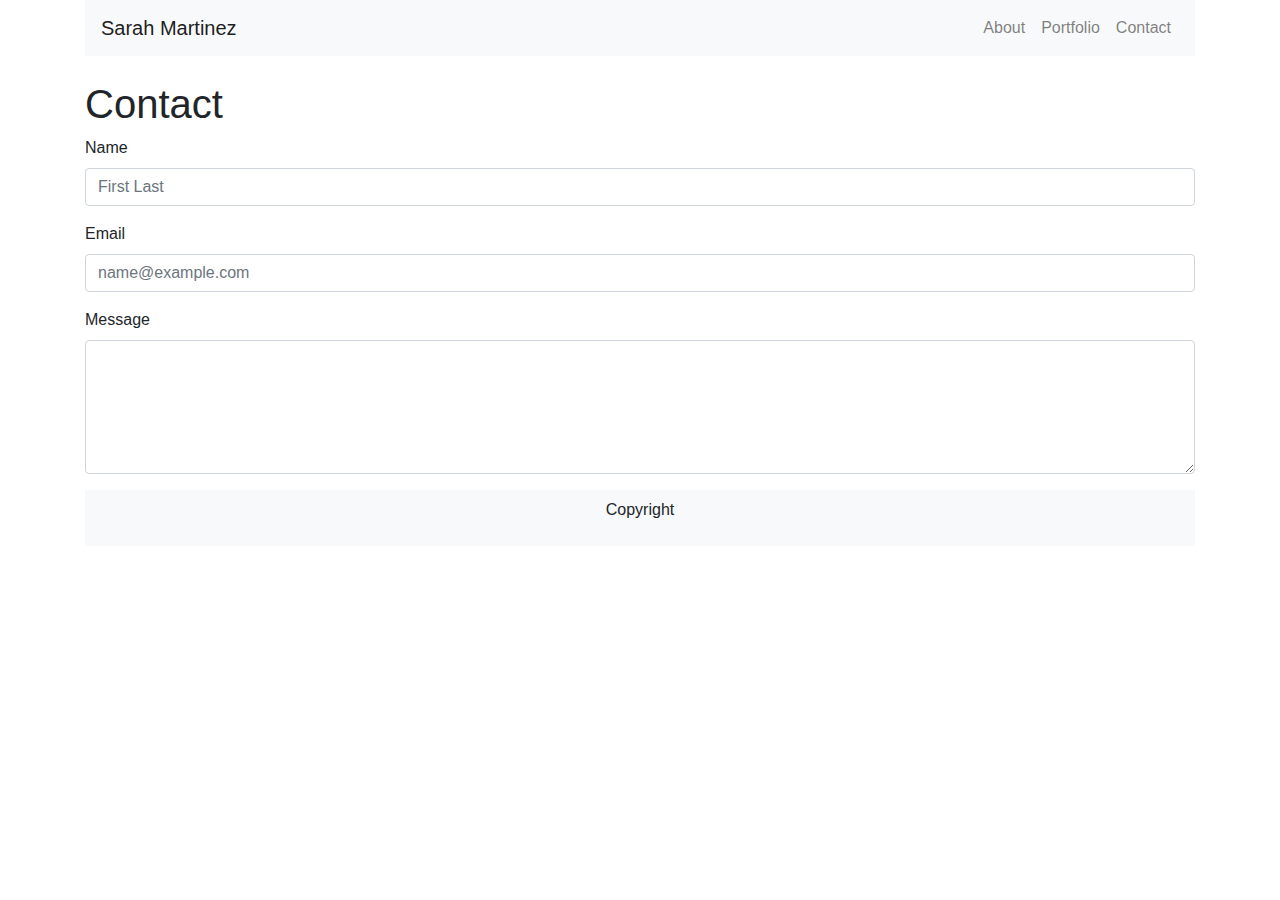
<file: contact.html>
<!DOCTYPE html>
<html lang="en us">
<head>
    <meta charset="UTF-8">
    <title>Sarah Martinez</title>
    <link rel="stylesheet" href="https://maxcdn.bootstrapcdn.com/bootstrap/4.0.0/css/bootstrap.min.css" integrity="sha384-Gn5384xqQ1aoWXA+058RXPxPg6fy4IWvTNh0E263XmFcJlSAwiGgFAW/dAiS6JXm" crossorigin="anonymous">
    <!-- <link rel="stylesheet" href="reset.css"> -->
</head>

    <body>
        <div class="container">
            <div class="row">
                <div class="col-sm-12">
                    <nav class="navbar navbar-expand-lg navbar-light bg-light">
                        <a class="navbar-brand" href="index.html">Sarah Martinez</a>
                        <button class="navbar-toggler" type="button" data-toggle="collapse" data-target="#navbarNavAltMarkup" aria-controls="navbarNavAltMarkup" aria-expanded="false" aria-label="Toggle navigation">
                            <span class="navbar-toggler-icon"></span>
                        </button>

                        <div class="collapse navbar-collapse justify-content-sm-end" id="navbarNavAltMarkup">
                            <div class="navbar-nav">
                                <a class="nav-item nav-link" href="index.html">About</a>
                                <a class="nav-item nav-link" href="portfolio.html">Portfolio</a>
                                <a class="nav-item nav-link" href="contact.html">Contact</a>
                            </div>
                        </div>             
                    </nav>
                </div>
            </div>

            <br>

            <div class="row">
                <div class="col-sm-5">
                    <p class="h1">Contact</p>
                </div>
            </div>

            <div class="row">
                <div class="col-sm-12">
                        <form>
                            <div class="form-group">
                                <label for="exampleFormControlInput1">Name</label>
                                <input type="email" class="form-control" id="exampleFormControlInput1" placeholder="First Last">
                            </div>
                            
                            <div class="form-group">
                                    <label for="exampleFormControlInput1">Email</label>
                                    <input type="email" class="form-control" id="exampleFormControlInput1" placeholder="name@example.com">
                            </div>

                                <div class="form-group">
                                  <label for="exampleFormControlTextarea1">Message</label>
                                  <textarea class="form-control" id="exampleFormControlTextarea1" rows="5"></textarea>
                                </div>
                              </form>
                </div>
            </div>

            <div class="row">
                <div class="col-sm-12">
                    <nav class="navbar navbar-light bg-light justify-content-sm-center">
                        <p style="text-center">Copyright</p>
                    </nav>
                </div>
            </div>
        
        </div>
    </body>

</html>
</file>
